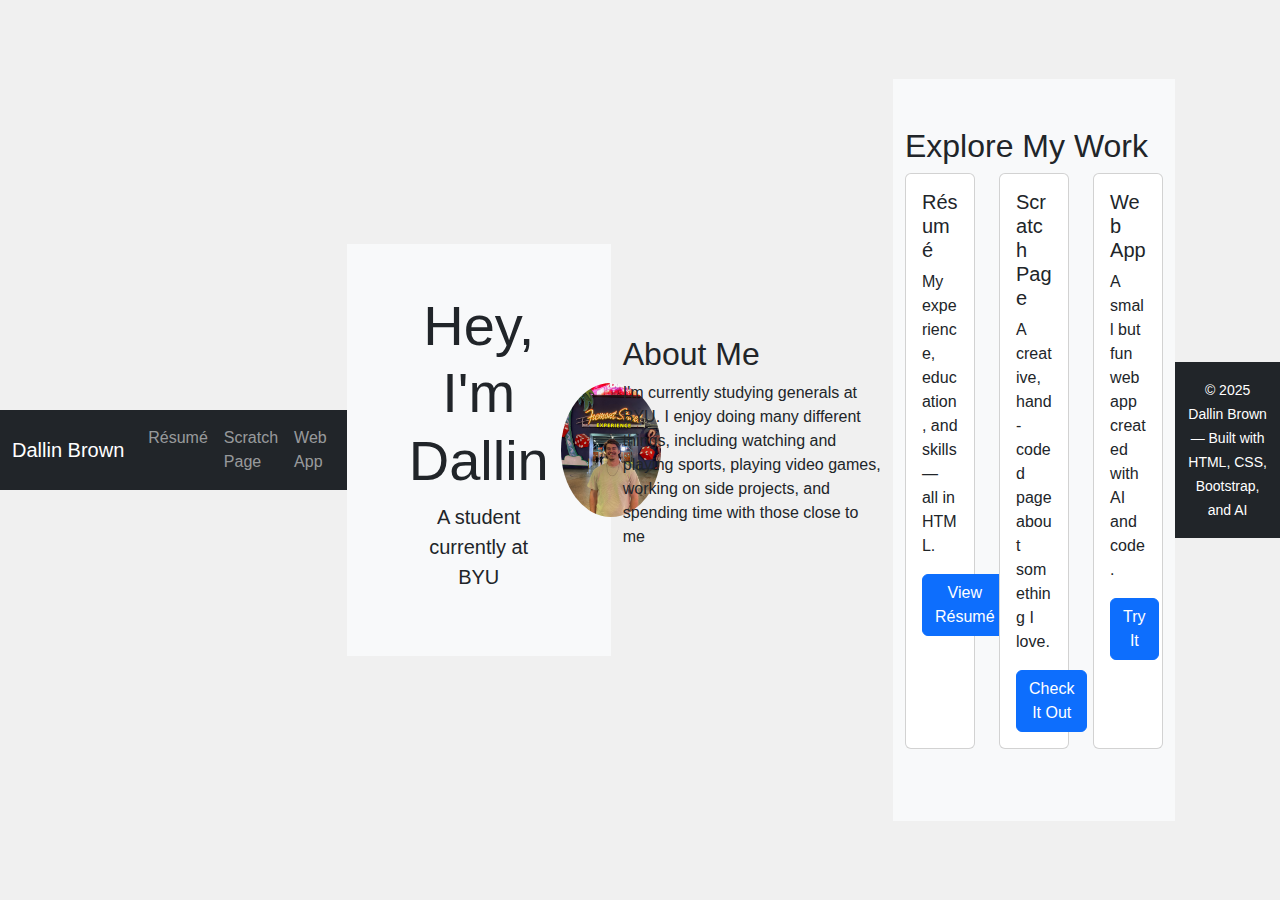
<file: my-portfolio-site/index.html>
<!DOCTYPE html>
<html lang="en">
<head>
  <meta charset="UTF-8" />
  <meta name="viewport" content="width=device-width, initial-scale=1.0" />
  <title>My Portfolio</title>
  <link href="https://cdn.jsdelivr.net/npm/bootstrap@5.3.0/dist/css/bootstrap.min.css" rel="stylesheet">
  <link rel="stylesheet" href="css/style.css"> <!-- optional custom styles -->
</head>
<body>

  <!-- Navigation Bar -->
  <nav class="navbar navbar-expand-lg navbar-dark bg-dark">
    <div class="container">
      <a class="navbar-brand" href="#">Dallin Brown</a>
      <button class="navbar-toggler" type="button" data-bs-toggle="collapse" data-bs-target="#navbarNav">
        <span class="navbar-toggler-icon"></span>
      </button>
      <div class="collapse navbar-collapse" id="navbarNav">
        <ul class="navbar-nav ms-auto">
          <li class="nav-item"><a class="nav-link" href="resume.html">Résumé</a></li>
          <li class="nav-item"><a class="nav-link" href="scratch.html">Scratch Page</a></li>
          <li class="nav-item"><a class="nav-link" href="app.html">Web App</a></li>
        </ul>
      </div>
    </div>
  </nav>

  <!-- Hero Section -->
  <header class="bg-light text-center py-5 d-flex align-items-center justify-content-betwen">
    <div class="container text-left">
      <h1 class="display-4">Hey, I'm Dallin</h1>
      <p class="lead">A student currently at BYU</p>
    </div>
    <img src="images/IMG_1646.jpeg" alt="IMG_1646" class="hero-image">
  </header>

  <!-- About Me Section -->
  <section class="py-5">
    <div class="container">
      <h2>About Me</h2>
      <p>
        I&apos;m currently studying generals at BYU. I enjoy doing many different things, including watching and playing sports, playing video games, working on side projects, and spending time with those close to me
      </p>
    </div>
  </section>

  <!-- Featured Links / Projects -->
  <section class="bg-light py-5">
    <div class="container">
      <h2>Explore My Work</h2>
      <div class="row">
        <div class="col-md-4 mb-4">
          <div class="card h-100">
            <div class="card-body">
              <h5 class="card-title">Résumé</h5>
              <p class="card-text">My experience, education, and skills — all in HTML.</p>
              <a href="resume.html" class="btn btn-primary">View Résumé</a>
            </div>
          </div>
        </div>
        <div class="col-md-4 mb-4">
          <div class="card h-100">
            <div class="card-body">
              <h5 class="card-title">Scratch Page</h5>
              <p class="card-text">A creative, hand-coded page about something I love.</p>
              <a href="scratch.html" class="btn btn-primary">Check It Out</a>
            </div>
          </div>
        </div>
        <div class="col-md-4 mb-4">
          <div class="card h-100">
            <div class="card-body">
              <h5 class="card-title">Web App</h5>
              <p class="card-text">A small but fun web app created with AI and code.</p>
              <a href="app.html" class="btn btn-primary">Try It</a>
            </div>
          </div>
        </div>
      </div>
    </div>
  </section>

  <!-- Footer -->
  <footer class="bg-dark text-white text-center py-3">
    <div class="container">
      <small>© 2025 Dallin Brown — Built with HTML, CSS, Bootstrap, and AI</small>
    </div>
  </footer>

  <script src="https://cdn.jsdelivr.net/npm/bootstrap@5.3.0/dist/js/bootstrap.bundle.min.js"></script>
</body>
</html>
</file>
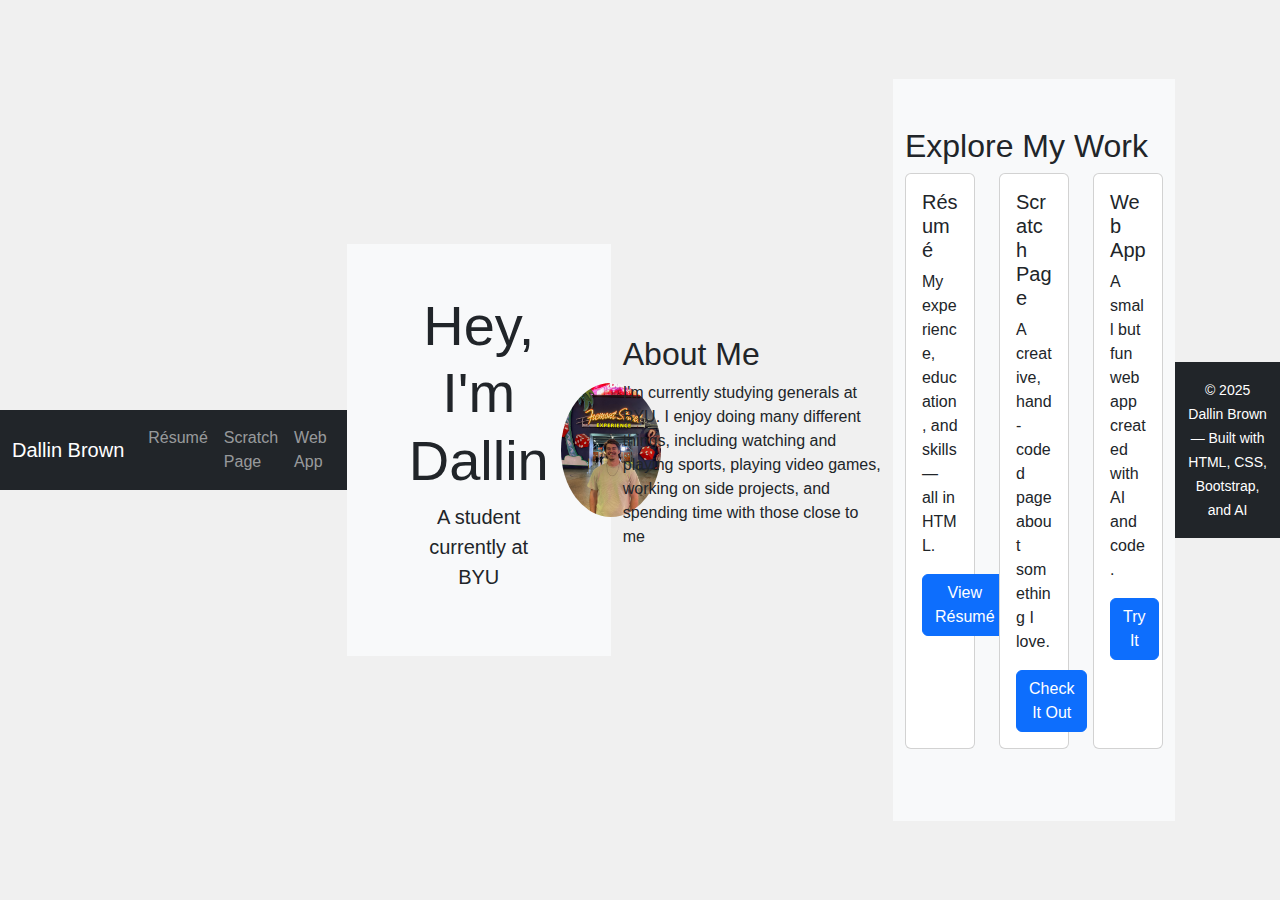
<file: my-portfolio-site/realindex.html>
<!DOCTYPE html>
<html lang="en">
<head>
  <meta charset="UTF-8" />
  <meta name="viewport" content="width=device-width, initial-scale=1.0" />
  <title>My Portfolio</title>
  <link href="https://cdn.jsdelivr.net/npm/bootstrap@5.3.0/dist/css/bootstrap.min.css" rel="stylesheet">
  <link rel="stylesheet" href="css/style.css"> <!-- optional custom styles -->
</head>
<body>

  <!-- Navigation Bar -->
  <nav class="navbar navbar-expand-lg navbar-dark bg-dark">
    <div class="container">
      <a class="navbar-brand" href="#">Dallin Brown</a>
      <button class="navbar-toggler" type="button" data-bs-toggle="collapse" data-bs-target="#navbarNav">
        <span class="navbar-toggler-icon"></span>
      </button>
      <div class="collapse navbar-collapse" id="navbarNav">
        <ul class="navbar-nav ms-auto">
          <li class="nav-item"><a class="nav-link" href="resume.html">Résumé</a></li>
          <li class="nav-item"><a class="nav-link" href="scratch.html">Scratch Page</a></li>
          <li class="nav-item"><a class="nav-link" href="app.html">Web App</a></li>
        </ul>
      </div>
    </div>
  </nav>

  <!-- Hero Section -->
  <header class="bg-light text-center py-5 d-flex align-items-center justify-content-betwen">
    <div class="container text-left">
      <h1 class="display-4">Hey, I'm Dallin</h1>
      <p class="lead">A student currently at BYU</p>
    </div>
    <img src="images/IMG_1646.jpeg" alt="IMG_1646" class="hero-image">
  </header>

  <!-- About Me Section -->
  <section class="py-5">
    <div class="container">
      <h2>About Me</h2>
      <p>
        I&apos;m currently studying generals at BYU. I enjoy doing many different things, including watching and playing sports, playing video games, working on side projects, and spending time with those close to me
      </p>
    </div>
  </section>

  <!-- Featured Links / Projects -->
  <section class="bg-light py-5">
    <div class="container">
      <h2>Explore My Work</h2>
      <div class="row">
        <div class="col-md-4 mb-4">
          <div class="card h-100">
            <div class="card-body">
              <h5 class="card-title">Résumé</h5>
              <p class="card-text">My experience, education, and skills — all in HTML.</p>
              <a href="resume.html" class="btn btn-primary">View Résumé</a>
            </div>
          </div>
        </div>
        <div class="col-md-4 mb-4">
          <div class="card h-100">
            <div class="card-body">
              <h5 class="card-title">Scratch Page</h5>
              <p class="card-text">A creative, hand-coded page about something I love.</p>
              <a href="scratch.html" class="btn btn-primary">Check It Out</a>
            </div>
          </div>
        </div>
        <div class="col-md-4 mb-4">
          <div class="card h-100">
            <div class="card-body">
              <h5 class="card-title">Web App</h5>
              <p class="card-text">A small but fun web app created with AI and code.</p>
              <a href="app.html" class="btn btn-primary">Try It</a>
            </div>
          </div>
        </div>
      </div>
    </div>
  </section>

  <!-- Footer -->
  <footer class="bg-dark text-white text-center py-3">
    <div class="container">
      <small>© 2025 Dallin Brown — Built with HTML, CSS, Bootstrap, and AI</small>
    </div>
  </footer>

  <script src="https://cdn.jsdelivr.net/npm/bootstrap@5.3.0/dist/js/bootstrap.bundle.min.js"></script>
</body>
</html>
</file>
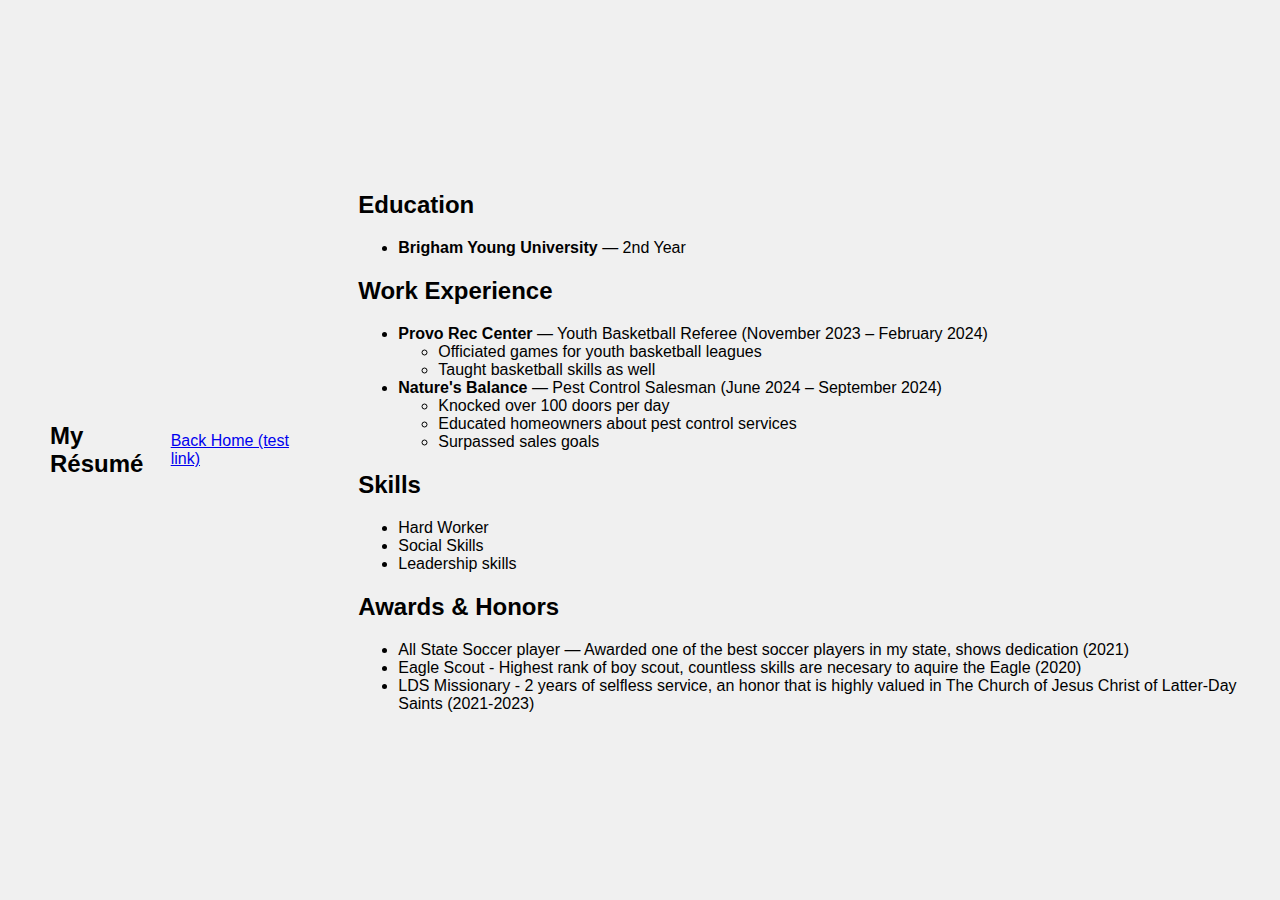
<file: my-portfolio-site/resume.html>
<!DOCTYPE html>
<html lang="en">
<head>
  <meta charset="UTF-8" />
  <meta name="viewport" content="width=device-width, initial-scale=1.0" />
  <title>My Résumé</title>
  <link rel="stylesheet" href="css/style.css" />
</head>
<body>
  <header>
    <h1>My Résumé</h1>
    <nav>
      <a href="index.html">Back Home (test link)</a>
    </nav>
  </header>

  <main class="resume">
    <section>
      <h2>Education</h2>
      <ul>
        <li>
          <strong>Brigham Young University</strong> — 2nd Year<br />
        </li>
      </ul>
    </section>

    <section>
      <h2>Work Experience</h2>
      <ul>
        <li>
          <strong>Provo Rec Center</strong> — Youth Basketball Referee (November 2023 – February 2024)
          <ul>
            <li>Officiated games for youth basketball leagues</li>
            <li>Taught basketball skills as well</li>
          </ul>
        </li>
        
        <li>
          <strong>Nature's Balance</strong> — Pest Control Salesman (June 2024 – September 2024)
          <ul>
            <li>Knocked over 100 doors per day</li>
            <li>Educated homeowners about pest control services</li>
            <li>Surpassed sales goals</li>
          </ul>
        </li>
      </ul>
    </section>

    <section>
      <h2>Skills</h2>
      <ul>
        <li>Hard Worker</li>
        <li>Social Skills</li>
        <li>Leadership skills</li>
      </ul>
    </section>

    <section>
      <h2>Awards & Honors</h2>
      <ul>
        <li>All State Soccer player — Awarded one of the best soccer players in my state, shows dedication (2021)</li>
        <li>Eagle Scout - Highest rank of boy scout, countless skills are necesary to aquire the Eagle (2020)</li>
        <li>LDS Missionary - 2 years of selfless service, an honor that is highly valued in The Church of Jesus Christ of Latter-Day Saints (2021-2023)</li>
      </ul>
    </section>
  </main>
</body>
</html>
</file>
<file: my-portfolio-site/css/style.css>
/* Hero Section Styling */
header {
    display: flex;  /* Use flexbox for layout */
    justify-content: space-between;  /* Space out the text and image */
    align-items: center;  /* Vertically align the content */
    padding: 50px;  /* Adjust the padding as needed */
  }
  
  /* Image Styling */
  .hero-image {
    width: 100px !important;  /* Set a smaller size for the image */
    height: auto !important;  /* Maintain the aspect ratio */
    max-width: 100%; 
    border-radius: 50% !important;  /* Optional: Make the image circular */
  }
  /* Wordle Game */
  body {
    font-family: Arial, sans-serif;
    display: flex;
    justify-content: center;
    align-items: center;
    height: 100vh;
    margin: 0;
    background-color: #f0f0f0;
}

.game-container {
    text-align: center;
    background-color: white;
    padding: 20px;
    border-radius: 10px;
    box-shadow: 0 4px 8px rgba(0, 0, 0, 0.2);
    width: 300px;
}

h1 {
    font-size: 24px;
}

.grid {
    display: grid;
    grid-template-columns: repeat(5, 50px);
    grid-gap: 10px;
    margin-bottom: 20px;
}

.grid div {
    width: 50px;
    height: 50px;
    display: flex;
    align-items: center;
    justify-content: center;
    border: 1px solid #ccc;
    font-size: 18px;
    font-weight: bold;
}

input {
    padding: 10px;
    font-size: 16px;
    margin-right: 10px;
}

button {
    padding: 10px 20px;
    font-size: 16px;
    cursor: pointer;
}

button:hover {
    background-color: #f4f4f4;
}
</file>
